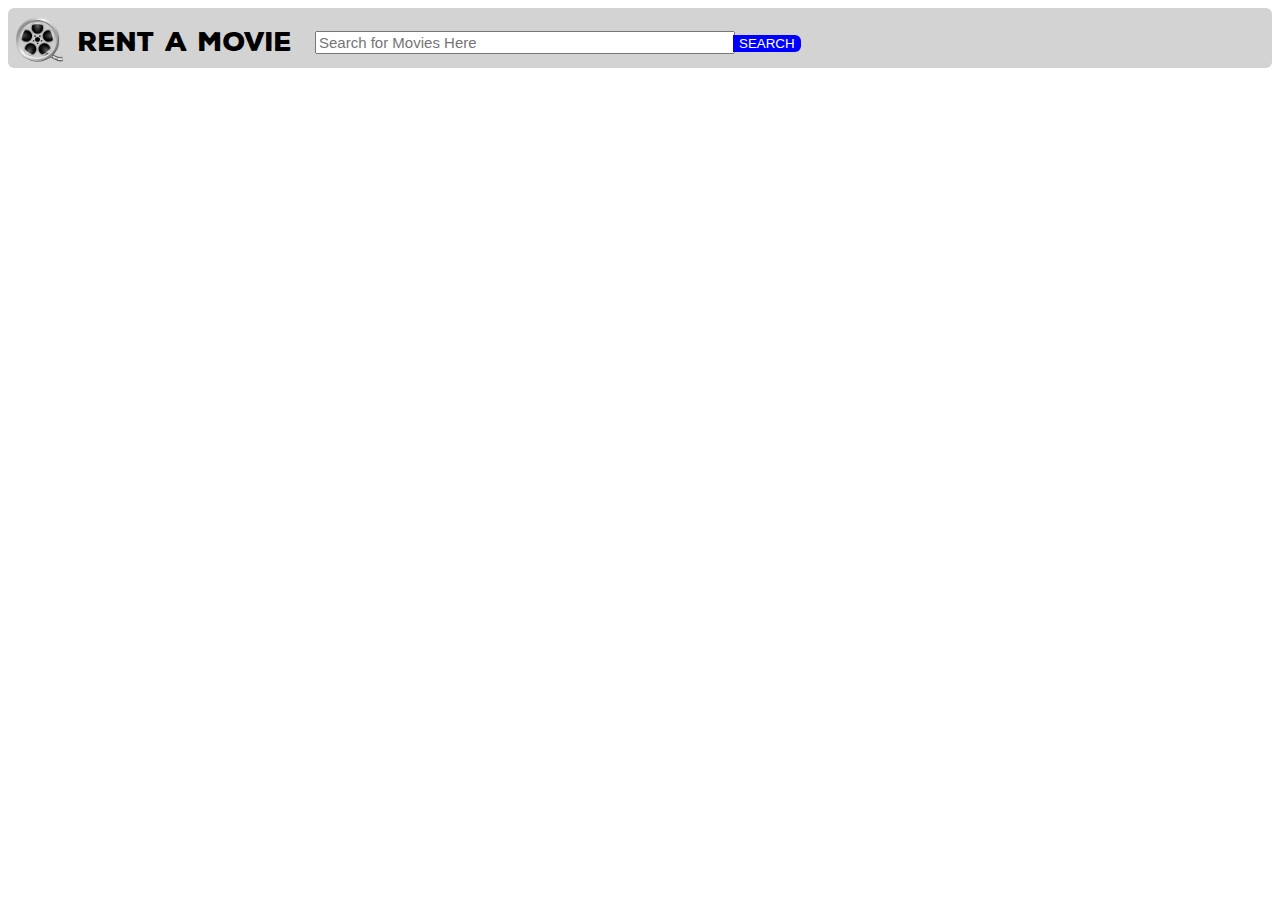
<file: project1/public_html/index.html>
<!DOCTYPE html>
<!--
To change this license header, choose License Headers in Project Properties.
To change this template file, choose Tools | Templates
and open the template in the editor.
-->
<html>
    <head>
        <title>Project</title>
        <meta charset="UTF-8">
        <meta name="viewport" content="width=device-width, initial-scale=1.0">
        <link rel="stylesheet" type="text/css" href="styles/headercss.css">
    </head>
    <body>      
        <header>
            <div class="site_logo">
                <img class="logo" src="images/movie.png" title="logo" alt="website logo">
                <p class="title">RENT A MOVIE</p>
            </div>
            <div class="search_group">
                <input type="search" id="search_box" class="search" placeholder="Search for Movies Here">
                <input type="button" id="search_button" class="google" value="SEARCH">
                <div id="suggestions_box" class="suggestions"></div>
            </div>
        </header>
        <script src="http://ajax.googleapis.com/ajax/libs/jquery/1.11.2/jquery.min.js"></script>
        <script src="scripts/search.js"></script>
        <script src="scripts/movies.js"></script>
    </body>
</html>
</file>
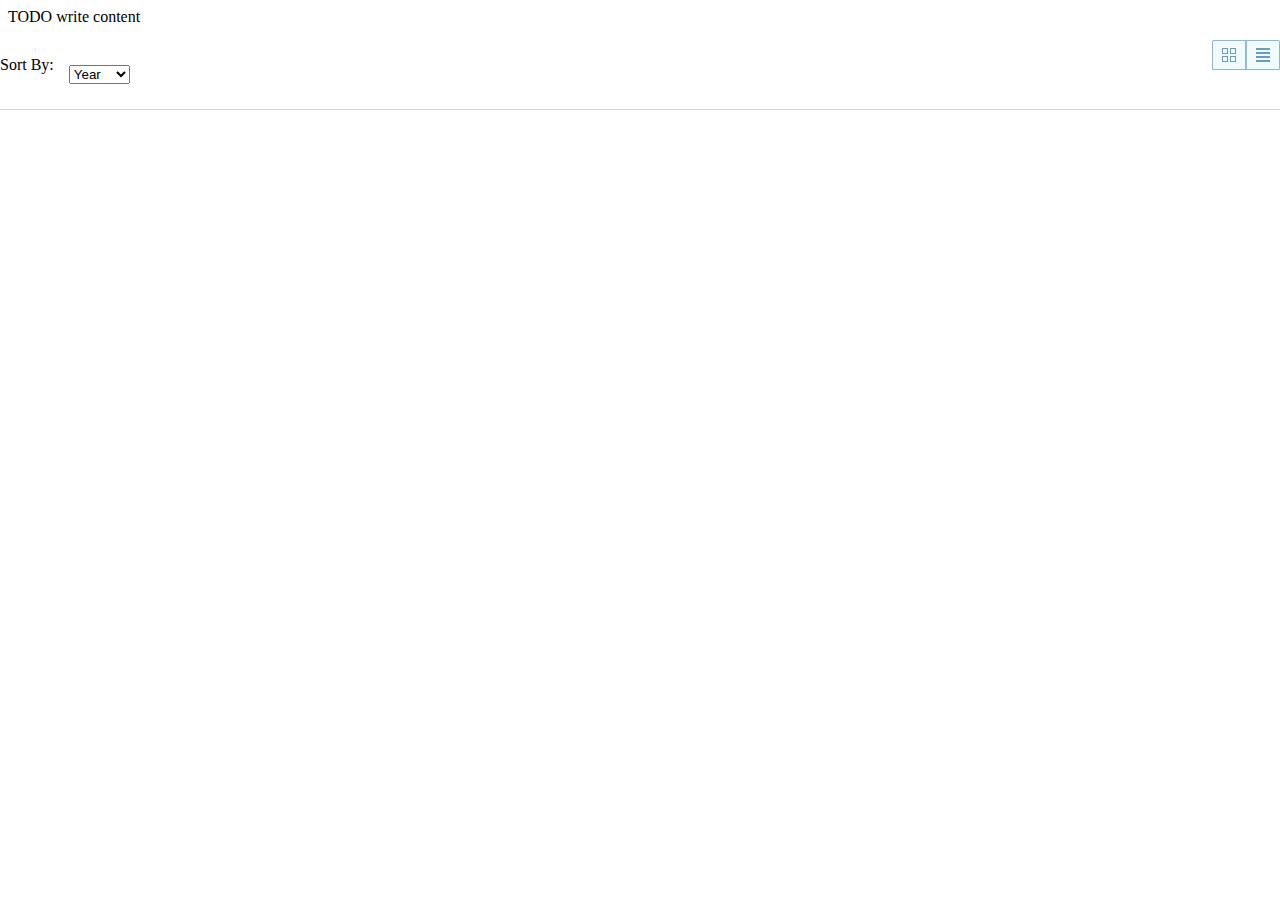
<file: project1/public_html/junk.html>
<!DOCTYPE html>
<!--
To change this license header, choose License Headers in Project Properties.
To change this template file, choose Tools | Templates
and open the template in the editor.
-->
<html>
    <head>
        <title>TODO supply a title</title>
        <meta charset="UTF-8">
        <meta name="viewport" content="width=device-width, initial-scale=1.0">
    </head>
    <body>
        <div>TODO write content</div>
    </body>
</html>
<section id="navigation_bar" class="navigation">
            <div class="sort_box">
                <p>Sort By:</p>
                <select>
                   <option>Year</option>
                   <option>Rating</option>
                </select>
            </div>
            <div class ="icon_bar">
                <img class = "list" src="images/list.jpg" title="list view" alt="list view">
                <img class = "grid" src="images/grid.jpg" title="grid view" alt="grid view">
            </div>
        </section>
            <link rel="stylesheet" type="text/css" href="styles/navbarcss.css">
</file>
<file: project1/public_html/styles/headercss.css>
/*
To change this license header, choose License Headers in Project Properties.
To change this template file, choose Tools | Templates
and open the template in the editor.
*/
/* 
    Created on : Oct 16, 2015, 12:15:55 PM
    Author     : brienbelko
*/

@font-face {
    font-family: myFirstFont;
    src: url(font/Oleo.woff);
}

/*
*/
header {
    background-color: lightgray;
    border-radius: 6px;
    overflow: hidden;
    top: 0px;
    left: 0px;
    height: 90px;
}

/* 
    Not sure I need this anymore
*/
div.site_logo{
    width: 300px;
    height: 60px;
}

/*
*/
img.logo {
    width: 60px;
    height: 60px;
    visibility: hidden;
    float: left;
}

/*
*/
p.title {
    font-family: myFirstFont;
    font-size: 26px;
    float: left;
    margin: 16px 10px;
}

/*
*/
div.search_group {
    text-align: center;
}

/*
*/
input.search {
    min-width: 200px;
    font-size: 15px;
    margin-bottom: 10px; 
}

/*
need to change highlight
*/
.search:focus {
    
}

/*
*/
input.google {
    background-color: blue;
    border-radius: 0px 6px 6px 0px;
    border-width: 0px;
    color: white;
    margin-left: -6px;   
}

/*
*/
div.suggestions{
    width: 100px;
    background-color: white;
    border-color: lightgray;
    border-style: solid;
    border-width: 1px;
    display: none;
    margin: -1px 0px 0px 5px;
    overflow: auto;
    z-index: 50;
    padding:5px;
}

/*
*/
div.sub_suggestions{
    padding: 5px;
}

/*
*/
div.sub_suggestions:hover{
    background-color: rgb(245, 245, 245);
}
    
@media all and (min-width: 480px) {
    /*CSS for displays with width equal or large
    than 480px*/
    /*
    */
    header {
    width: 100%;
    max-height: 60px;
    }
    
    /*
    */
    div.site_logo{ 
    
    }
    
    /*
    */
    img.logo {
        visibility: visible;
    }

    /*
    */
    p.title {
    }
    
    /*
    */
    div.search_group {
        position: absolute;
        text-align: left;
        top: 7px;
        left: 305px;
        min-width: 400px;
    }
 
    /*
    */
    input.search {
        width: 420px;
        margin: 24px 0px 24px 10px;
    }

    /*
    */
    input.google {
    }
    
    /*
    */
    div.suggestions{
        width: 470px;
    }
    
    /*
    */
    div.sub_suggestions{
    }

    /*
    */
    div.sub_suggestions:hover{
    }

}
</file>
<file: project1/public_html/styles/navbarcss.css>
/*
To change this license header, choose License Headers in Project Properties.
To change this template file, choose Tools | Templates
and open the template in the editor.
*/
/* 
    Created on : Oct 17, 2015, 1:41:38 AM
    Author     : brienbelko
*/

section.navigation {
    border-color: lightgray;
    border-style: solid;
    border-width: 0px 0px 1px 0px;
    float: left;
    left: 0px;
    position: absolute;
    top: 40px;
    width: 100%;
}

div.sort_box

p{
    text-align: center;
    float: left;  
}

select {
    float: left;
    margin: 25px 15px;
}

div.icon_bar{
    float: right;
}

img.list{
    float: right;
}

img.grid{
    float: right;
}
</file>
